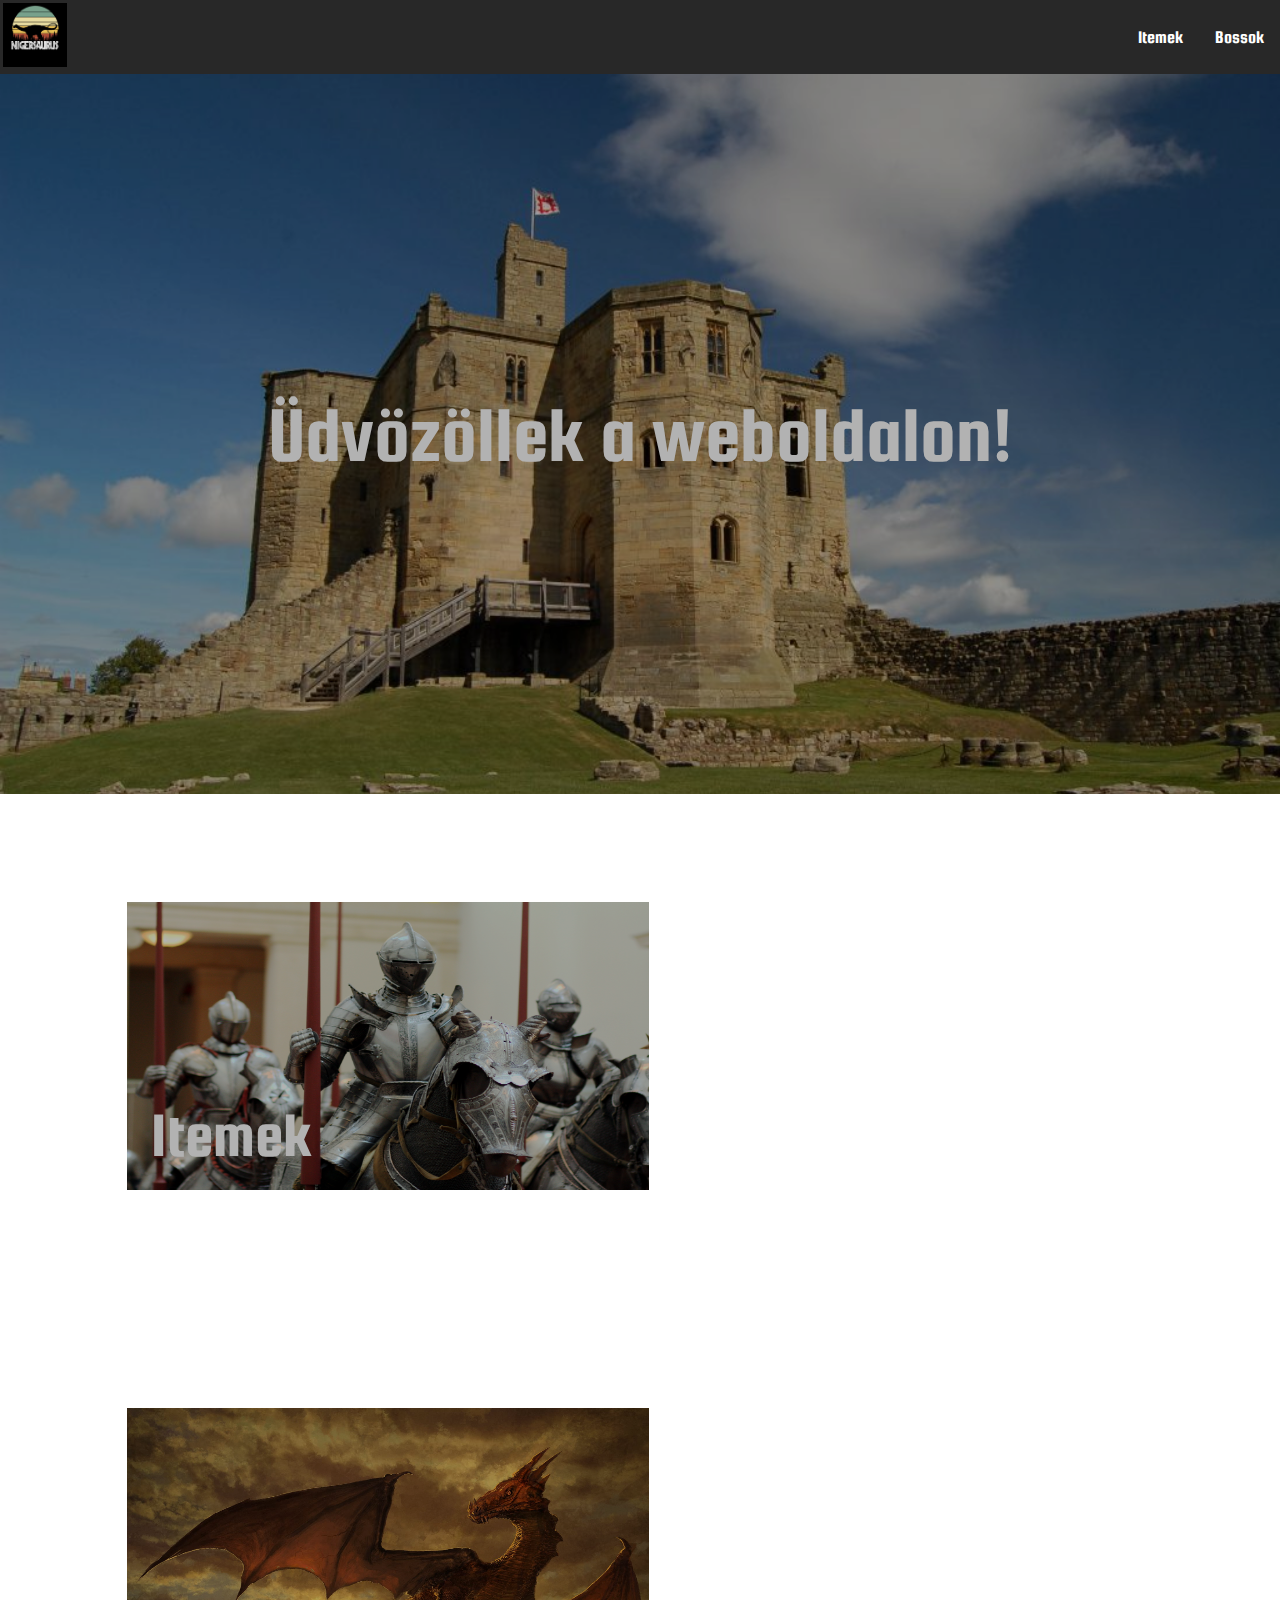
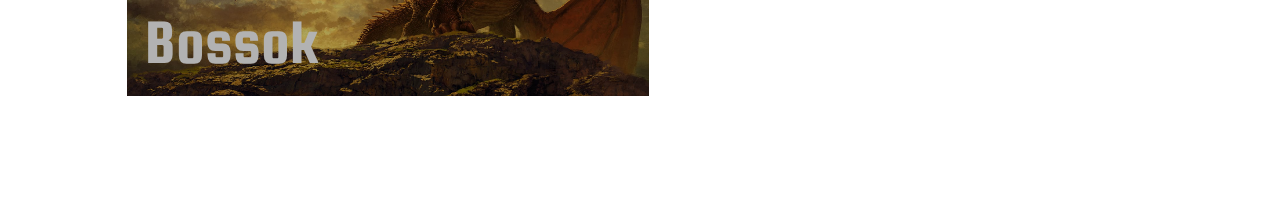
<file: index.html>
<!DOCTYPE html>
<html lang="hu">
<head>
    <meta charset="UTF-8">
    <meta http-equiv="X-UA-Compatible" content="IE=edge">
    <meta name="viewport" content="width=device-width, initial-scale=1.0">
    <title>Főoldal</title>
    <link rel="stylesheet" href="style.css">
    <script src="script.js" defer></script>
    <link rel="canonical" href="https://www.dafont.com/spaceport-one.font">
    <link rel="preconnect" href="https://fonts.googleapis.com">
    <link rel="preconnect" href="https://fonts.gstatic.com" crossorigin>
    <link href="https://fonts.googleapis.com/css2?family=Squada+One&display=swap" rel="stylesheet">
    <link rel="icon" href="diamond.s" type="image/icon type">
    <meta name="viewport" content="width=device-width, initial-scale=1.0">
    <link rel="preconnect" href="https://fonts.googleapis.com">
    <link rel="preconnect" href="https://fonts.gstatic.com" crossorigin>
    <link href="https://fonts.googleapis.com/css2?family=Inria+Serif:wght@700&display=swap" rel="stylesheet">
    <link href="https://cdn.jsdelivr.net/npm/bootstrap@5.2.3/dist/css/bootstrap.min.css" rel="stylesheet" integrity="sha384-rbsA2VBKQhggwzxH7pPCaAqO46MgnOM80zW1RWuH61DGLwZJEdK2Kadq2F9CUG65" crossorigin="anonymous">
    <script src="https://cdn.jsdelivr.net/npm/bootstrap@5.2.3/dist/js/bootstrap.bundle.min.js" integrity="sha384-kenU1KFdBIe4zVF0s0G1M5b4hcpxyD9F7jL+jjXkk+Q2h455rYXK/7HAuoJl+0I4" crossorigin="anonymous"></script>
</head>
    <header class="navheader">
        <div class="nav-logo">
            <a href="./">
                <img src="imgs/diamond.s">
            </a>
        </div>
        <a href="#" class="toggle-button">
            <span class="bar"></span>
            <span class="bar"></span>
            <span class="bar"></span>
        </a>
        <div class="nav-links">
            <ul>
                <li><a href="items.html">Itemek</a></li>
                <li><a href="boss.oldal.html">Bossok</a></li>
        </div>
    </header>
    <body>
        <div class="welcome-text welcomeBG" style="background-image: url(background.jpg);">
            <div class="backdrop"></div>
            <p>Üdvözöllek a weboldalon!</p>
        </div>
        <div class="tipus-kulso">
            <div class="tipusok">
                <a href="items.html">
                    <img src="imgs/items.jpg" class="box">
                </a>
                <div class="text"><a class="text-a" href="items.html">Itemek</a></div>
            </div>
            <div class="tipusok">
                <a href="boss.oldal.html">
                    <img src="boss.img" class="box">
                </a>
                <div class="text"><a class="text-a" href="boss.oldal.html">Bossok</a></div>
            </div>
        </div>

    </body>
</html>
</file>
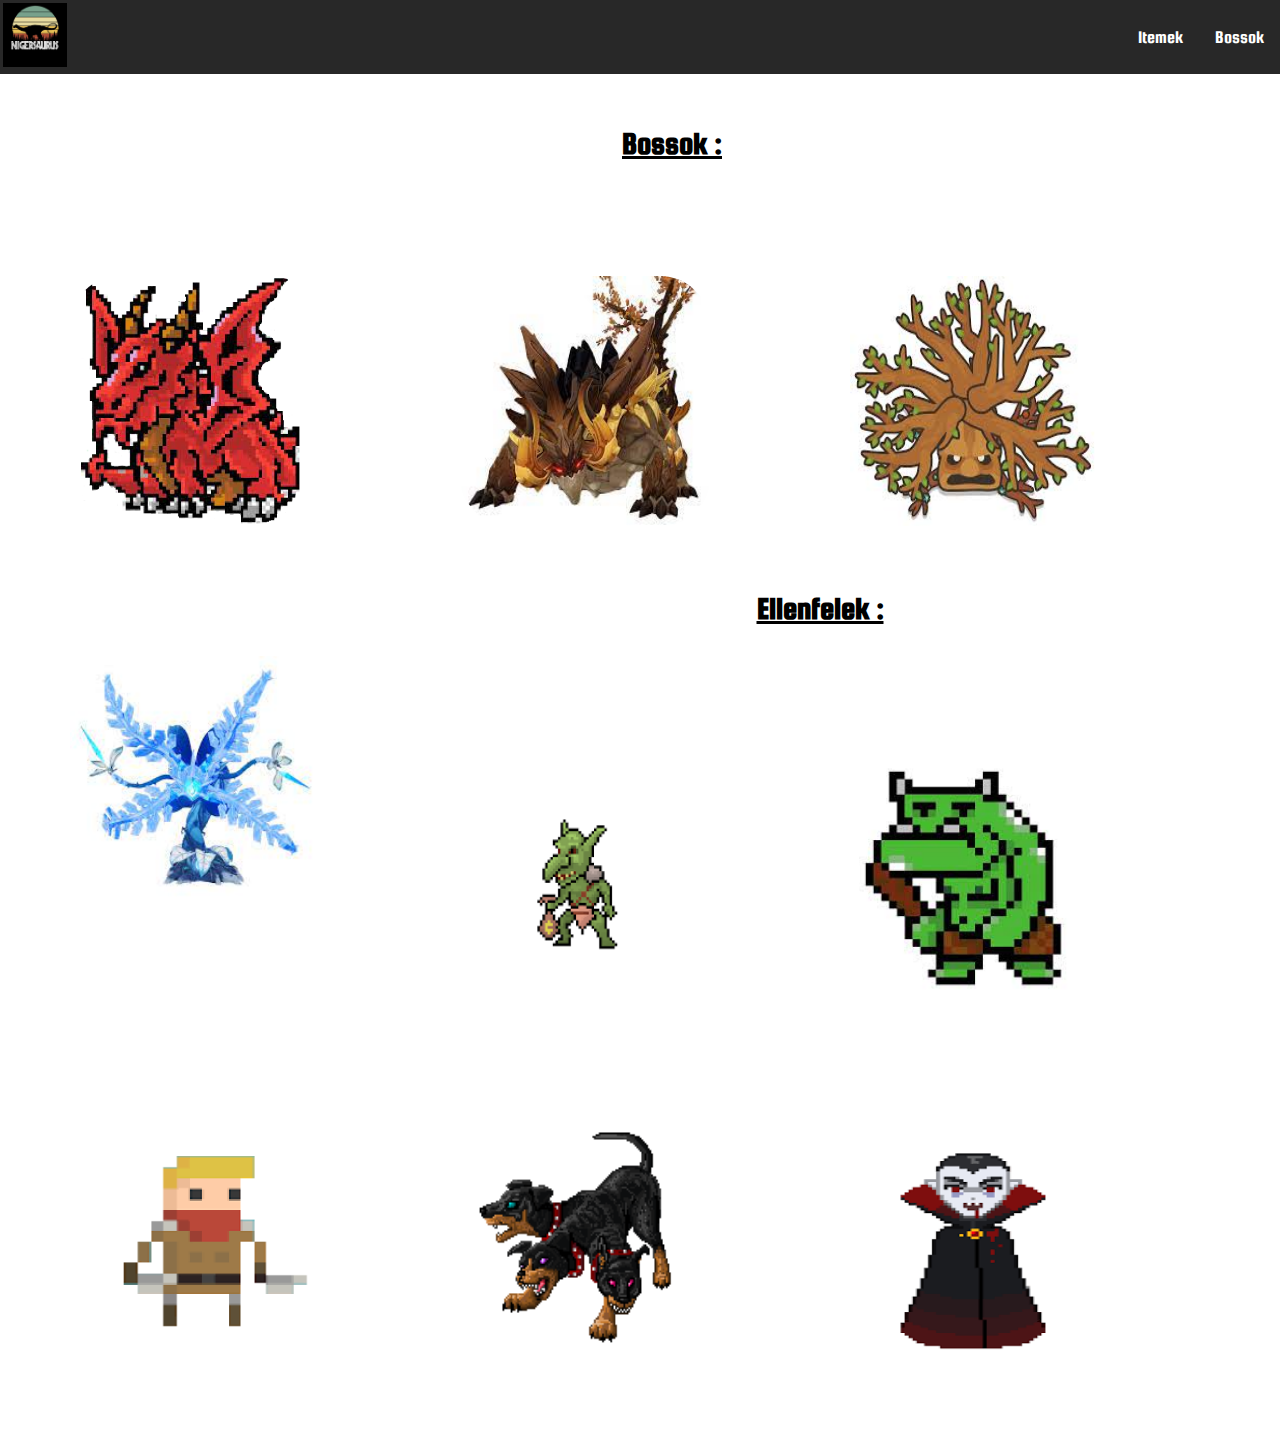
<file: boss.oldal.html>
<!DOCTYPE html>
<html lang="hu">
<head>
    <meta charset="UTF-8">
    <meta http-equiv="X-UA-Compatible" content="IE=edge">
    <meta name="viewport" content="width=device-width, initial-scale=1.0">
    <title>Boss</title>
    <link rel="stylesheet" href="style.css">
    <script src="script.js" defer></script>
    <link rel="canonical" href="https://www.dafont.com/spaceport-one.font">
    <link rel="preconnect" href="https://fonts.googleapis.com">
    <link rel="preconnect" href="https://fonts.gstatic.com" crossorigin>
    <link href="https://fonts.googleapis.com/css2?family=Squada+One&display=swap" rel="stylesheet">
    <link rel="icon" href="diamond.s" type="image/icon type">
    <meta name="viewport" content="width=device-width, initial-scale=1.0">
    <link rel="preconnect" href="https://fonts.googleapis.com">
    <link rel="preconnect" href="https://fonts.gstatic.com" crossorigin>
    <link href="https://fonts.googleapis.com/css2?family=Inria+Serif:wght@700&display=swap" rel="stylesheet">
    <link href="https://cdn.jsdelivr.net/npm/bootstrap@5.2.3/dist/css/bootstrap.min.css" rel="stylesheet" integrity="sha384-rbsA2VBKQhggwzxH7pPCaAqO46MgnOM80zW1RWuH61DGLwZJEdK2Kadq2F9CUG65" crossorigin="anonymous">
<script src="https://cdn.jsdelivr.net/npm/bootstrap@5.2.3/dist/js/bootstrap.bundle.min.js" integrity="sha384-kenU1KFdBIe4zVF0s0G1M5b4hcpxyD9F7jL+jjXkk+Q2h455rYXK/7HAuoJl+0I4" crossorigin="anonymous"></script>
</head>
    <body>
        <header class="navheader">
            <div class="nav-logo">
                <a href="index.html">
                    <img src="imgs/diamond.s">
                </a>
            </div>
            <a href="#" class="toggle-button">
                <span class="bar"></span>
                <span class="bar"></span>
                <span class="bar"></span>
            </a>
            <div class="nav-links">
                <ul>
                    <li><a href="items.html">Itemek</a></li>
                    <li><a href="boss.oldal.html">Bossok</a></li>
            </div>
        </header>
        <h1>Bossok :</h1>
            <div class="row">
                <button class="boss col" onclick="bossinfo('dragonbossinfo')"><img src="imgs/dragon.png"></button>
                <table class="bossinfo" id='dragonbossinfo'>
                    <tr><td>Életerő: 250</td></tr>
                    <tr><td>Erő: 45</td></tr>
                    <tr><td>Sebessége: 10 </td></tr>
                    <tr><td>Pajzs: 60 </td></tr>
                </table>
                <button class="boss col" onclick="bossinfo('minebossinfo')"><img src="imgs/mineboss.png"></button>
                <table class="bossinfo" id='minebossinfo'>
                    <tr><td>Életerő: 50</td></tr>
                    <tr><td>Erő: 30</td></tr>
                    <tr><td>Sebessége: 4 </td></tr>
                    <tr><td>Pajzs: 35 </td></tr>
                </table>
                <button class="boss col" onclick="bossinfo('forestbossinfo')"><img src="imgs/forestboss.png"></button>
                <table class="bossinfo" id='forestbossinfo'>
                    <tr><td>Életerő: 100</td></tr>
                    <tr><td>Erő: 35</td></tr>
                    <tr><td>Sebessége: 2 </td></tr>
                    <tr><td>Pajzs: 45 </td></tr>
                </table>
                <button class="boss col" onclick="bossinfo('fieldbossinfo')"><img src="imgs/fieldboss.png"></button>
                <table class="bossinfo" id='fieldbossinfo'>
                    <tr><td>Életerő: 75</td></tr>
                    <tr><td>Erő: 37</td></tr>
                    <tr><td>Sebessége: 6 </td></tr>
                    <tr><td>Pajzs: 60 </td></tr>
                </table>
            </div>
        <div>
            <h1>Ellenfelek :</h1>
            <div class="row">
                <button class="boss col" onclick="bossinfo('goblininfo')"><img src="imgs/goblin.png"></button>
                <table class="bossinfo" id='goblininfo'>
                    <tr><td>Életerő: 5</td></tr>
                    <tr><td>Erő: 4</td></tr>
                    <tr><td>Sebessége: 2 </td></tr>
                    <tr><td>Pajzs: 5 </td></tr>
                </table>
                <button class="boss col" onclick="bossinfo('ogreinfo')"><img src="imgs/ogre.png"></button>
                <table class="bossinfo" id='ogreinfo'>
                    <tr><td>Életerő: 15</td></tr>
                    <tr><td>Erő: 7</td></tr>
                    <tr><td>Sebessége: 4 </td></tr>
                    <tr><td>Pajzs: 10 </td></tr>
                </table>
                <button class="boss col" onclick="bossinfo('banditinfo')"><img src="imgs/bandit.png"></button>
                <table class="bossinfo" id='banditinfo'>
                    <tr><td>Életerő: 20</td></tr>
                    <tr><td>Erő: 15</td></tr>
                    <tr><td>Sebessége: 5 </td></tr>
                    <tr><td>Pajzs: 12 </td></tr>
                </table>
                <button class="boss col" onclick="bossinfo('cerberusinfo')"><img src="imgs/cerberus.png"></button>
                <table class="bossinfo" id='cerberusinfo'>
                    <tr><td>Életerő: 30</td></tr>
                    <tr><td>Erő: 16</td></tr>
                    <tr><td>Sebessége: 3</td></tr>
                    <tr><td>Pajzs: 15</td></tr>
                </table>
                <button class="boss col" onclick="bossinfo('vampirinfo')"><img src="imgs/vampir.png"></button>
                <table class="bossinfo" id='vampirinfo'>
                    <tr><td>Életerő: 50</td></tr>
                    <tr><td>Erő: 14</td></tr>
                    <tr><td>Sebessége: 2</td></tr>
                    <tr><td>Pajzs: 20</td></tr>
                </table>
            </div>
        </div>    


    <script src="script.js"></script>
    </body>

</html>
</file>
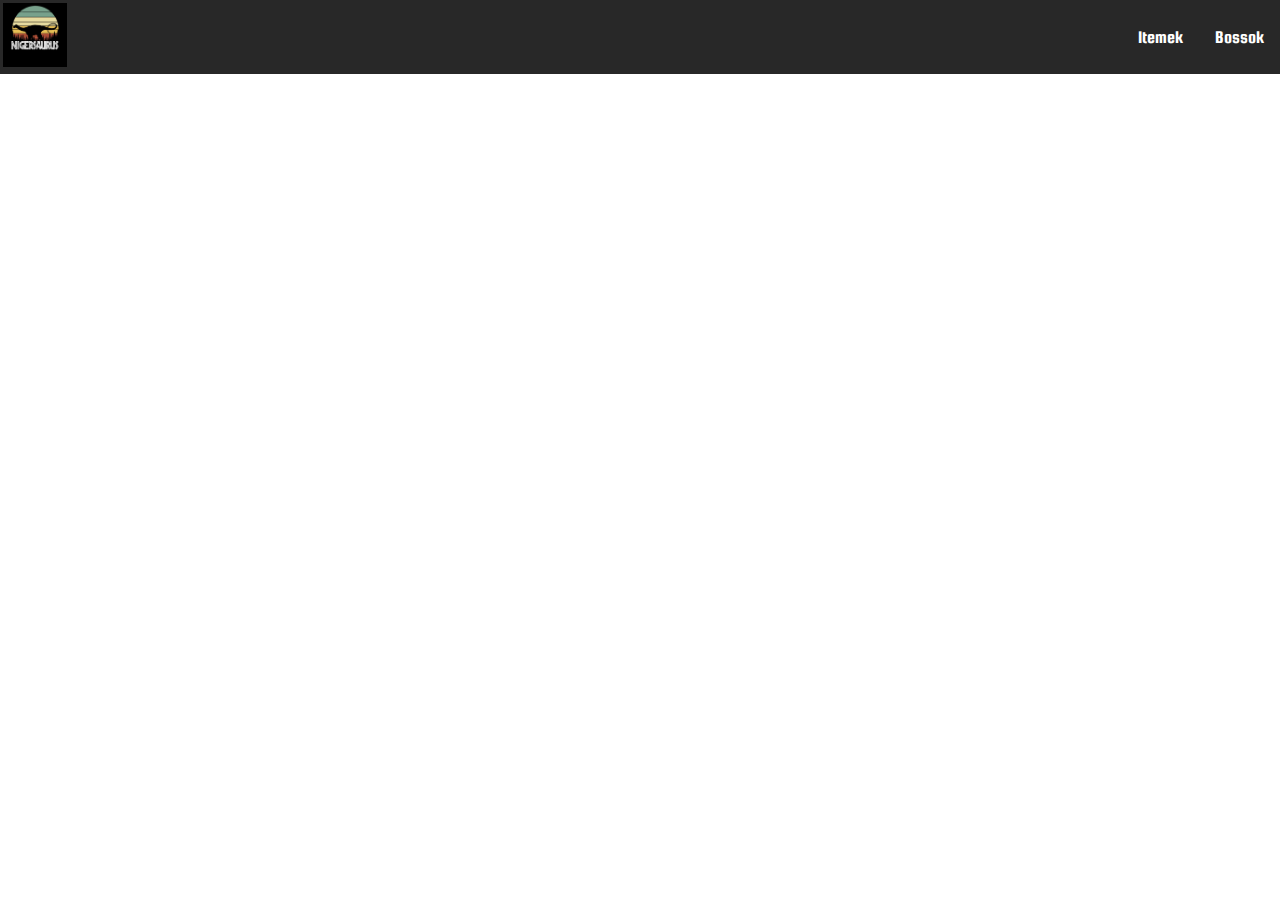
<file: boss1.html>
<!DOCTYPE html>
<html lang="hu">
<head>
    <meta charset="UTF-8">
    <meta http-equiv="X-UA-Compatible" content="IE=edge">
    <meta name="viewport" content="width=device-width, initial-scale=1.0">
    <title>Főoldal</title>
    <link rel="stylesheet" href="style.css">
    <script src="script.js" defer></script>
    <link rel="canonical" href="https://www.dafont.com/spaceport-one.font">
    <link rel="preconnect" href="https://fonts.googleapis.com">
    <link rel="preconnect" href="https://fonts.gstatic.com" crossorigin>
    <link href="https://fonts.googleapis.com/css2?family=Squada+One&display=swap" rel="stylesheet">
    <link rel="icon" href="diamond.s" type="image/icon type">
    <meta name="viewport" content="width=device-width, initial-scale=1.0">
    <link rel="preconnect" href="https://fonts.googleapis.com">
    <link rel="preconnect" href="https://fonts.gstatic.com" crossorigin>
    <link href="https://fonts.googleapis.com/css2?family=Inria+Serif:wght@700&display=swap" rel="stylesheet">
    <link href="https://cdn.jsdelivr.net/npm/bootstrap@5.2.3/dist/css/bootstrap.min.css" rel="stylesheet" integrity="sha384-rbsA2VBKQhggwzxH7pPCaAqO46MgnOM80zW1RWuH61DGLwZJEdK2Kadq2F9CUG65" crossorigin="anonymous">
<script src="https://cdn.jsdelivr.net/npm/bootstrap@5.2.3/dist/js/bootstrap.bundle.min.js" integrity="sha384-kenU1KFdBIe4zVF0s0G1M5b4hcpxyD9F7jL+jjXkk+Q2h455rYXK/7HAuoJl+0I4" crossorigin="anonymous"></script>
</head>
    <header class="navheader">
        <div class="nav-logo">
            <a href="./">
                <img src="diamond.s">
            </a>
        </div>
        <a href="#" class="toggle-button">
            <span class="bar"></span>
            <span class="bar"></span>
            <span class="bar"></span>
        </a>
        <div class="nav-links">
            <ul>
                <li><a href="items.html">Itemek</a></li>
                <li><a href="boss.oldal.html">Bossok</a></li>
        </div>
    </header>
</file>
<file: style.css>
/* *{
    border: 1px solid black;
}  */
body{
    margin: 0;
    padding: 0;
    overflow-x: hidden;
}
.navheader{
    background-color: #282828;
    color: white;
    display: flex;
    justify-content: space-between;
    align-items: center;
}

.nav-links ul{
    margin: 0;
    padding: 0;
    display: flex;
}

.nav-links li{
    list-style: none;
}

.nav-links li a{
    text-decoration: none;
    color: white;
    padding: 1rem;
    display: block;
    font-family: 'Squada One', cursive;
    font-size: large;
}

.nav-links li:hover{
    background-color:#555;
}

.nav-logo img{
    height: 4rem;
    margin: .2rem;
}

.toggle-button{
    position: absolute;
    top: .75rem;
    right: 1rem;
    display: none;
    flex-direction: column;
    justify-content: space-between;
    width: 30px;
    height: 21px;
}

.toggle-button .bar{
    height: 3px;
    width: 100%;
    background-color: white;
    border-radius: 10px;
}

@media (max-width: 760px){
    .toggle-button{
        display:flex;
    }

    .nav-links{
        width: 100%;
        display: none;
    }

    .navheader {
        flex-direction: column;
        align-items: flex-start;
    }

    .nav-links ul {
        width: 100%;
        flex-direction: column;
    }

    .nav-links li {
        text-align: center;
    }

    .nav-links.active {
        display:flex;
    }
}

.welcome-text{
    display: flex;
    justify-content: center;
    align-items: center;
    width: 100%;
    height: 45rem;
    color: white;
    background-position: center;
    background-size: cover;
    font-family: 'Squada One', cursive;
    font-size: 5rem;
    -webkit-filter: brightness(70%);
}

.tipus-kulso{
    margin-left: 20px;
}

.tipusok{
    display: inline-flex;
    align-items: center;
    margin: 6.7rem;
    justify-content: center;
    -webkit-filter: brightness(70%);
    position: relative;
    text-align: center;
    transition: .5s;
}

.text{
    position: absolute;
    top: 80%;
    left: 20%;
    transform: translate(-50%, -50%);
    color: white;
    font-family: 'Squada One', cursive;
    font-size: 4rem;
}

.text-a:hover{
    text-decoration: none;
    color: white;
}

.text-a{
    text-decoration: none;
    color: white;
}

.tipusok:hover{
    transition: .5s;
    -webkit-filter: brightness(100%);
}

.box{
    width: 32.6rem;
    height: 18rem;
}

h1{
    margin-left: 64px;
    padding: 30px;
    text-decoration: underline;
    text-align: center;
}

.boss{
    display: inline-flex;
    float: left;
}

.boss img{
    width: 250px;
    height: 250px;
    margin: 64px;
    border-radius: 50px;
    cursor: pointer;
    border: 5px #282828;
}

.boss img:hover{
    -webkit-filter: brightness(80%);
    transition: .5s;
    transform: scale(110%);
}

.boss img:active{
    transform: scale(100%);
}
.bossinfo{
    margin-bottom: 0;
    position: absolute;

    width: 100px;
    height: 100px;
    font-size: 25px;
    visibility:hidden;
}
#dragonbossinfo{
    top: 200px;
    left: 325px;
}
#minebossinfo{
    left: 850px;
    top: 200px
}
#forestbossinfo{
    left: 1350px;
    top: 200px;
}
#fieldbossinfo{
    top: 200px;
    left: 1875px;
}
#goblininfo{
    top: 700px;
    left: 250px;
}
#ogreinfo{
    top: 700px;
    left: 725px;
}
#banditinfo{
    top: 700px;
    left: 1175px;
}
#cerberusinfo{
    top: 700px;
    left: 1600px;
}
#vampirinfo{
    top: 700px;
    left: 1960px;
}
button{
    border: none;
    background: #fff;
}
.o1{
    top: 250px;
}
.o2{
    top: 750px;
}
.o3{
    top: 1250px;
}
.s1{
    left: 325px;
}
.s2{
    left: 850px;
}
.s3{
    left: 1400px;
}
.s4{
    left: 1950px;
}

table{
    width: 50px;
}

h1{
    font-family: 'Squada One', cursive;
}
</file>
